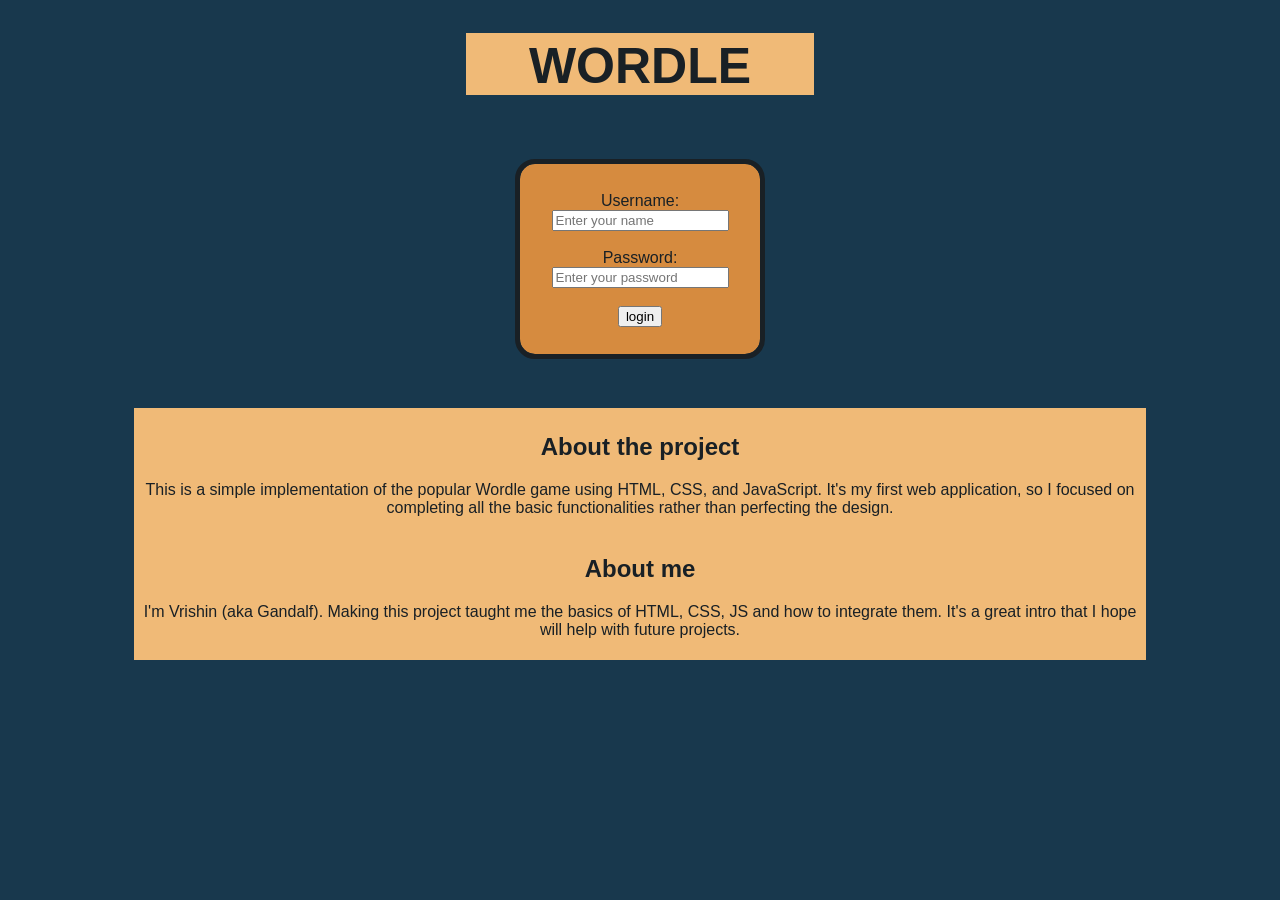
<file: index.html>
<!DOCTYPE html>
 <html>
    <head>
        <meta charset="UTF-8">
        <title>Wordle Login</title>
        <link rel="stylesheet" href="styles.css">
    </head>
    <body data-page = "home" id = "home">
        <div class="center">
            <h1 class = "light">WORDLE</h1>
        </div>
        <br><br>
        <div class = "center">
            <div class ="login">
                <form action = "script.js" method="post" id ="loginform">
                    <label for="username">Username:</label> 
                    <br>
                    <input type = "text" id="username" name="username" placeholder="Enter your name" required>
                    <br><br>
                    <label for="password">Password:</label>
                    <br>
                    <input type = "password" id="password" name="password" placeholder="Enter your password" required>
                    <br><br>
                    <input type="submit" value="login"></input>
                    
                </form>
            </div>
        </div>
        <br> <br> <br>
        <div class ="center">
            <div class = "about">
                
                <h2> About the project</h2>
                <p> This is a simple implementation of the popular Wordle game using HTML, CSS, and JavaScript. 
                    It's my first web application, so I focused on completing all the basic functionalities rather than 
                    perfecting the design.
                    <br>
                    <br>
                </p>

                <h2> About me </h2>
                <p> I'm Vrishin (aka Gandalf). Making this project taught me the basics of HTML, CSS, JS and how to integrate them.
                    It's a great intro that I hope will help with future projects. </p>
            </div>
        </div>
        <script src="list.js"></script>
        <script src="script.js"></script>
    </body>
 </html>
</file>
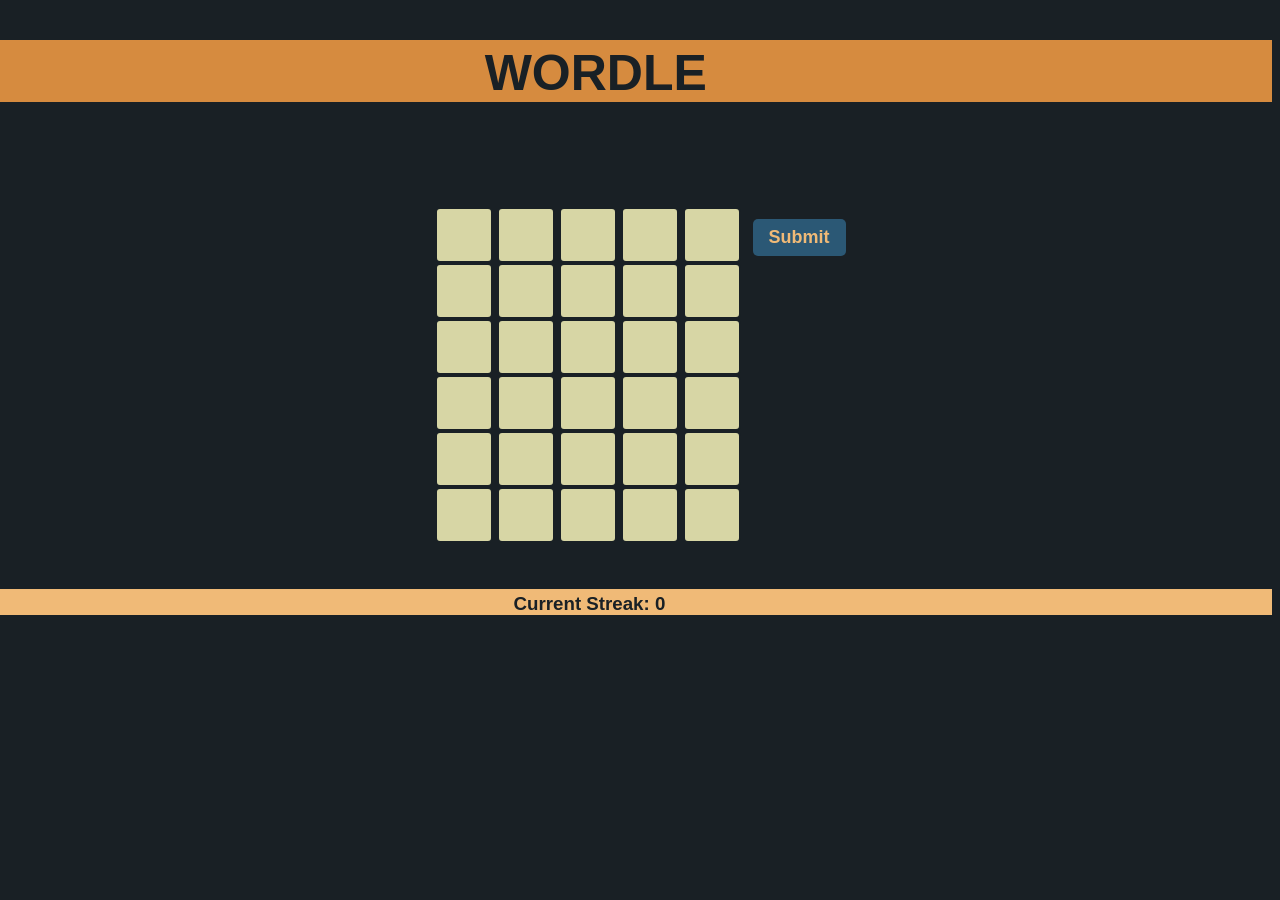
<file: game.html>
<!DOCTYPE html>
<html>
    <head>
        <meta charset="UTF-8">
        <title>Wordle</title>
        <link rel="stylesheet" href="styles.css">
    </head>
    <body data-page = "game" id = "game">
        <h1 class = "dark">WORDLE</h1>
        <br><br><br><br>
        <div class = "center">
            <div class = wordle>
                <form action = "script.js" method="post" id ="try1">
                        <input type = "text" id="11" name="11"  required maxlength="1" minlength="1" class ="try1" disabled pattern="[A-Za-z]+"> 
                        <input type = "text" id="12" name="12"  required maxlength="1" minlength="1" class ="try1" disabled pattern="[A-Za-z]+"> 
                        <input type = "text" id="13" name="13"  required maxlength="1" minlength="1" class ="try1" disabled pattern="[A-Za-z]+"> 
                        <input type = "text" id="14" name="14"  required maxlength  ="1" minlength="1" class ="try1" disabled pattern="[A-Za-z]+">  
                        <input type = "text" id="15" name="15"  required maxlength="1" minlength="1" class ="try1" disabled pattern="[A-Za-z]+"> 
                        <input type = "submit" value="Submit" class="submit1">
                </form>
                <form action = "script.js" method="post" id ="try2">   
                    
                        <input type = "text" id="21" name="21"  required maxlength="1" minlength="1" class ="try2" disabled pattern="[A-Za-z]+"> 
                        <input type = "text" id="22" name="22"  required maxlength="1" minlength="1" class ="try2" disabled pattern="[A-Za-z]+"> 
                        <input type = "text" id="23" name="23"  required maxlength="1" minlength="1" class ="try2" disabled pattern="[A-Za-z]+"> 
                        <input type = "text" id="24" name="24"  required maxlength="1" minlength="1" class ="try2" disabled pattern="[A-Za-z]+"> 
                        <input type = "text" id="25" name="25"  required maxlength="1" minlength="1" class ="try2" disabled pattern="[A-Za-z]+"> 
                        <input type = "submit" value="Submit" class="submit2">
                </form>
                <form action = "script.js" method="post" id ="try3">  
                        <input type = "text" id="31" name="31"  required maxlength="1" minlength="1" class ="try3" disabled pattern="[A-Za-z]+"> 
                        <input type = "text" id="32" name="32"  required maxlength="1" minlength="1" class ="try3" disabled pattern="[A-Za-z]+"> 
                        <input type = "text" id="33" name="33"  required maxlength="1" minlength="1" class ="try3" disabled pattern="[A-Za-z]+"> 
                        <input type = "text" id="34" name="34"  required maxlength="1" minlength="1" class ="try3" disabled pattern="[A-Za-z]+"> 
                        <input type = "text" id="35" name="35"  required maxlength="1" minlength="1" class ="try3" disabled pattern="[A-Za-z]+"> 
                        <input type = "submit" value="Submit" class="submit3">
                </form>
                <form action = "script.js" method="post" id ="try4">   
                        <input type = "text" id="41" name="41"  required maxlength="1" minlength="1" class ="try4" disabled pattern="[A-Za-z]+"> 
                        <input type = "text" id="42" name="42"  required maxlength="1" minlength="1" class ="try4" disabled pattern="[A-Za-z]+"> 
                        <input type = "text" id="43" name="43"  required maxlength="1" minlength="1" class ="try4" disabled pattern="[A-Za-z]+"> 
                        <input type = "text" id="44" name="44"  required maxlength="1" minlength="1" class ="try4" disabled pattern="[A-Za-z]+"> 
                        <input type = "text" id="45" name="45"  required maxlength="1" minlength="1" class ="try4" disabled pattern="[A-Za-z]+"> 
                        <input type = "submit" value="Submit" class="submit4">
                </form>
                <form action = "script.js" method="post" id ="try5">   
                        <input type = "text" id="51" name="51"  required maxlength  ="1" minlength="1" class ="try5" disabled pattern="[A-Za-z]+"> 
                        <input type = "text" id="52" name="52"  required maxlength  ="1" minlength="1" class ="try5" disabled pattern="[A-Za-z]+"> 
                        <input type = "text" id="53" name="53"  required maxlength  ="1" minlength="1" class ="try5" disabled pattern="[A-Za-z]+"> 
                        <input type = "text" id="54" name="54"  required maxlength  ="1" minlength="1" class ="try5" disabled pattern="[A-Za-z]+"> 
                        <input type = "text" id="55" name="55"  required maxlength  ="1" minlength="1" class ="try5" disabled pattern="[A-Za-z]+"> 
                        <input type = "submit" value="Submit" class="submit5">
                </form>
                <form action = "script.js" method="post" id ="try6">   
                        <input type ="text" id = "61" name="61" required maxlength="1" minlength="1" class ="try6" disabled pattern="[A-Za-z]+"> 
                        <input type ="text" id = "62" name="62" required maxlength="1" minlength="1" class ="try6" disabled pattern="[A-Za-z]+"> 
                        <input type ="text" id = "63" name="63" required maxlength="1" minlength="1" class ="try6" disabled pattern="[A-Za-z]+"> 
                        <input type ="text" id = "64" name="64" required maxlength="1" minlength="1" class ="try6" disabled pattern="[A-Za-z]+"> 
                        <input type ="text" id = "65" name="65" required maxlength="1" minlength="1" class ="try6" disabled pattern="[A-Za-z]+"> 
                        <input type = "submit" value="Submit" class="submit6">
                </form>
                
                <br><br>
                <div class = "center">

                        <form action = "script.js" method="post" id ="replay" class = "replay">
                                <input type = "submit" value="Play Again" >
                        </form>   
                </div>     

            </div>
        </div>
        <h3>Current Streak: <span id="streak"></span></h2>


        <script src="list.js"></script>
        <script src="script.js"></script>
        

    </body>


</html>
</file>
<file: styles.css>
#game {background-color: #192025  ;}
#home {background-color: #18384d  ;}

.center {display: flex;
         justify-content: center;
         align-items: center;
        }

.login{display: flex;
        justify-content: center;
        align-items: center;
        background-color:   #D68B3F;
         
        color:#192025;
        font-family: Arial, sans-serif;
        border-radius: 15px;
        
        text-align: center;
        width: 200px;
        height: 150px;
        padding: 20px;
        background-origin: border-box;
        outline: 5px solid #192025;
        }
.login form, .login div {background-color:   #D68B3F
             }

.light {font-family: Arial, Helvetica, sans-serif; 
    font-size: 50px;
    text-align: center;
    color: #192025;
    background-color: #F0BA77;
    padding-left: 5%;
    padding-right: 5%;
    padding-top: 0.3%;
    margin-top: 25px }

.dark {font-family: Arial, Helvetica, sans-serif; 
    font-size: 50px;
    text-align: center;
    color: #192025;
    background-color: #D68B3F;
    padding-left: 5%;
    padding-right: 5%;
    padding-top: 0.3%;
    margin-top: 40px;
        margin-left: -7% }

.about {text-align: center;
        font-family:'Lucida Sans', 'Lucida Sans Regular', 'Lucida Grande', 'Lucida Sans Unicode', Geneva, Verdana, sans-serif;
        color: #192025;
        background-color: #F0BA77 ;
        padding-bottom: 0.4%;
        padding-top: 0.4%;
        padding-left: 0%;
        padding-right: 0%;
        width: 80%;
}



.wordle input[type = "text"] {
           
            width: 50px;
            height: 50px;
            text-align: center;
            font-size: 24px;
            font-weight: bold;
            border: 2px solid #192025;
            border-radius: 5px;
            background-color: #D7D6A5;
            color: #192025;
            }

.wordle input[type = "submit"] {
            background-color: #2B5875;
            color: #F0BA77;
            font-size: 18px;
            font-weight: bold;
            border: none;
            border-radius: 5px;
            padding: 8px 16px;
            cursor: pointer;
            top: 100px;
            right: 250px;
            margin-left: 8px;
            }

.replay {margin-left: 140%;
        margin-top: -90%}

h3 {color: #192025;
    font-family: Arial, Helvetica, sans-serif;
    text-align: center;
    background-color: #F0BA77;
    padding-left: 5%;
    padding-right: 5%;
    padding-top: 0.3%;
    margin-top: 10px;
    margin-left: -8%}
</file>
